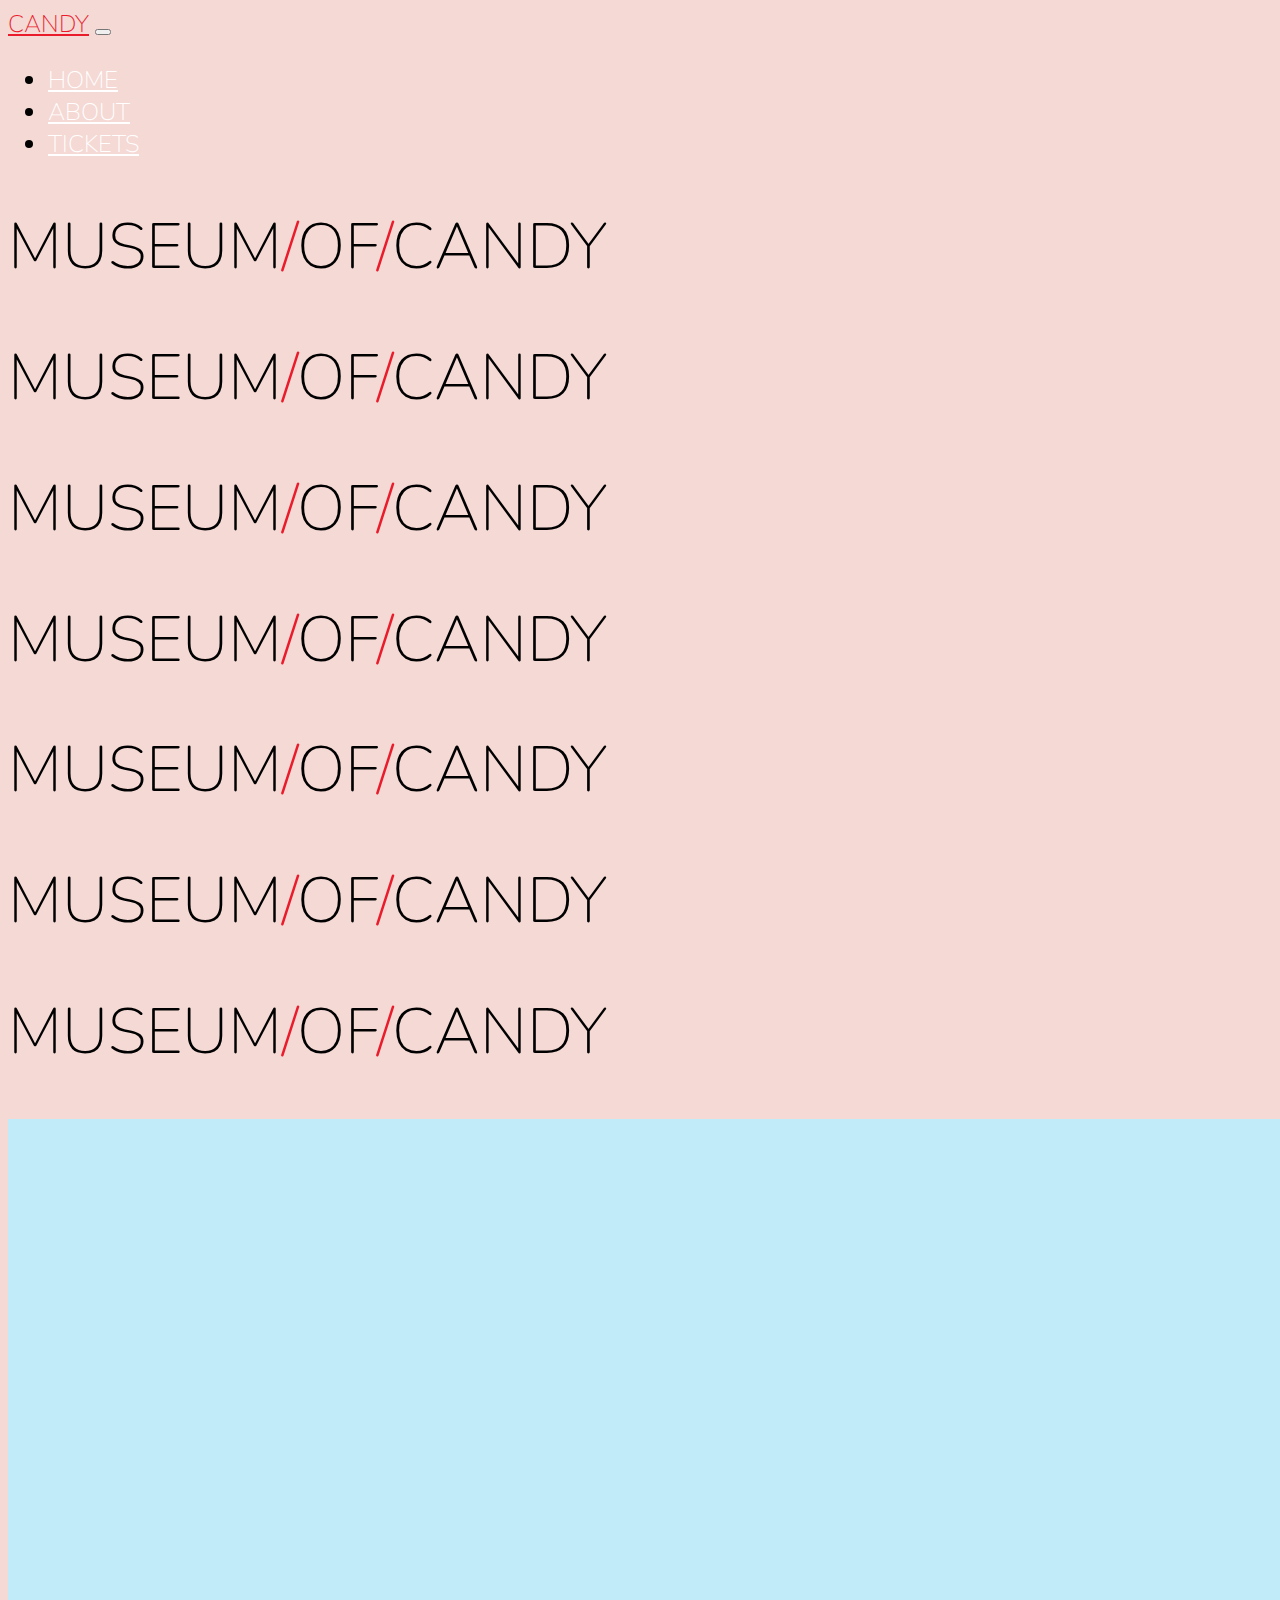
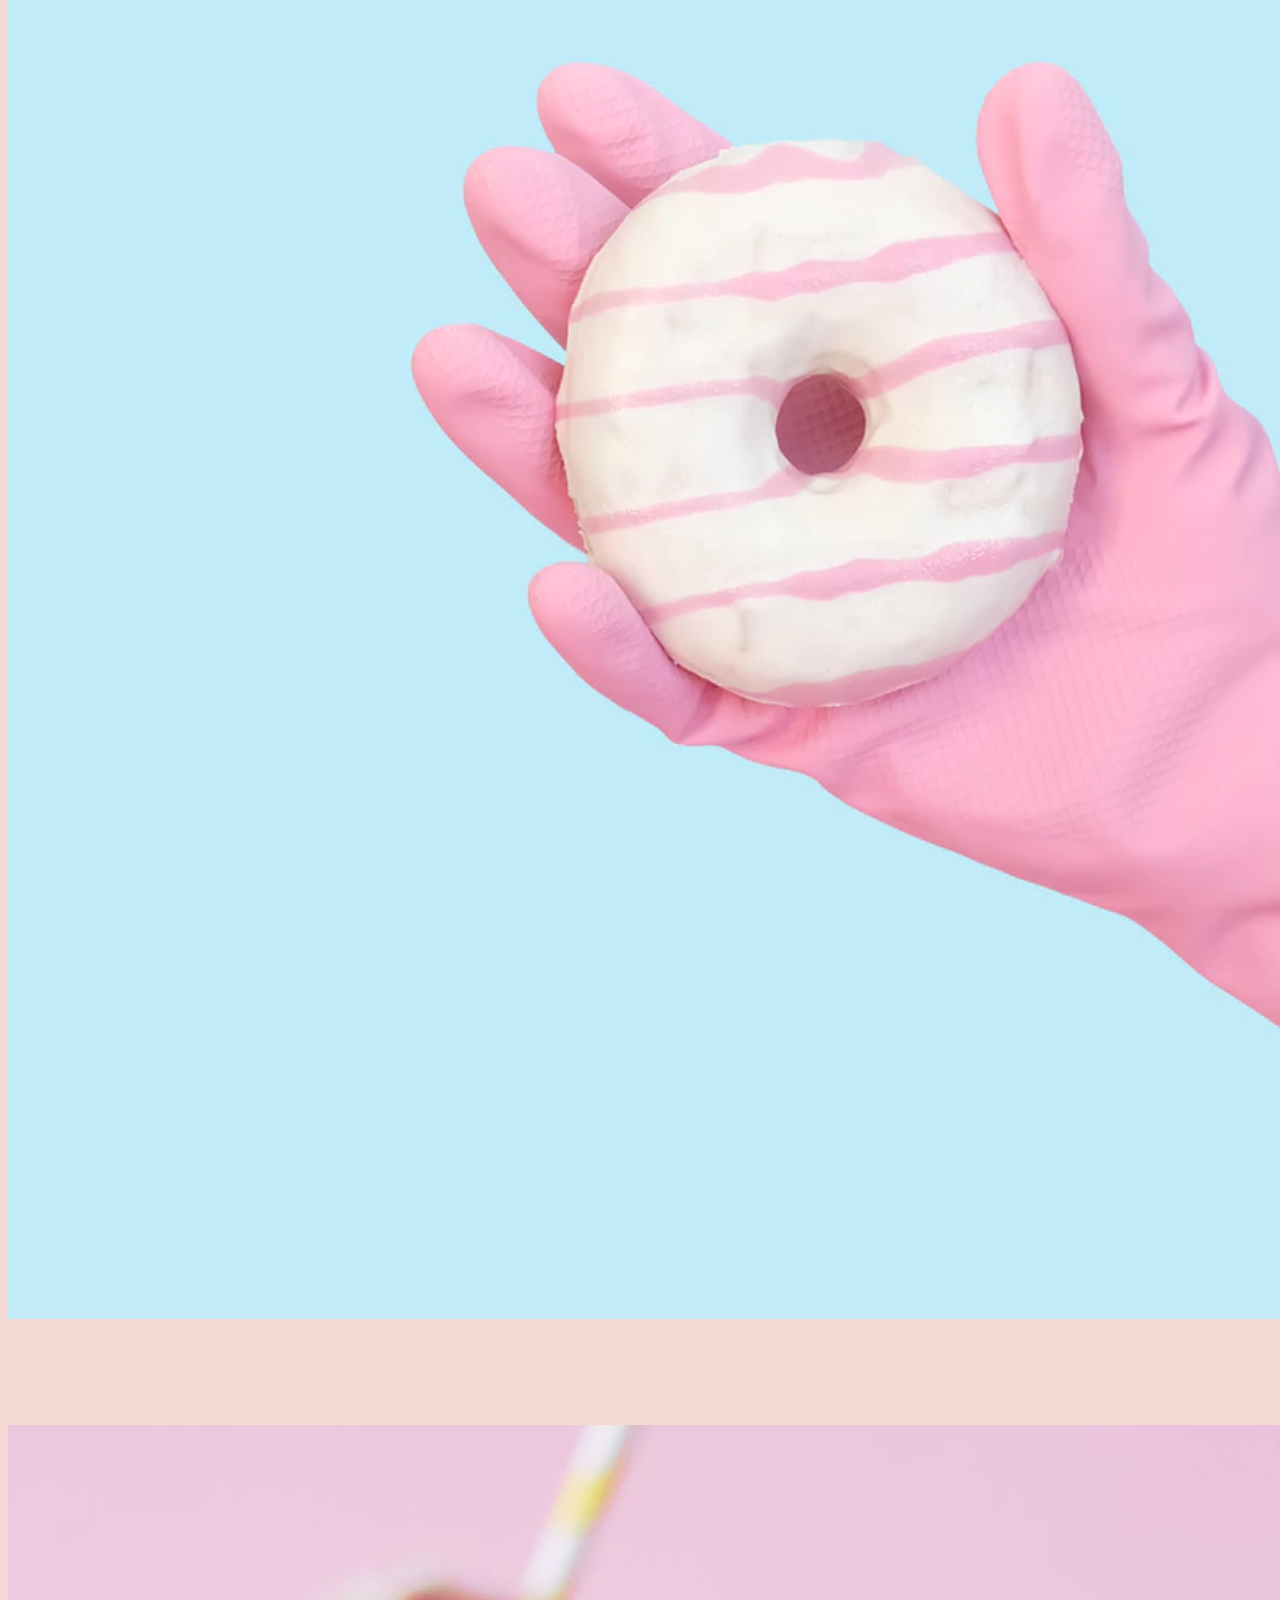
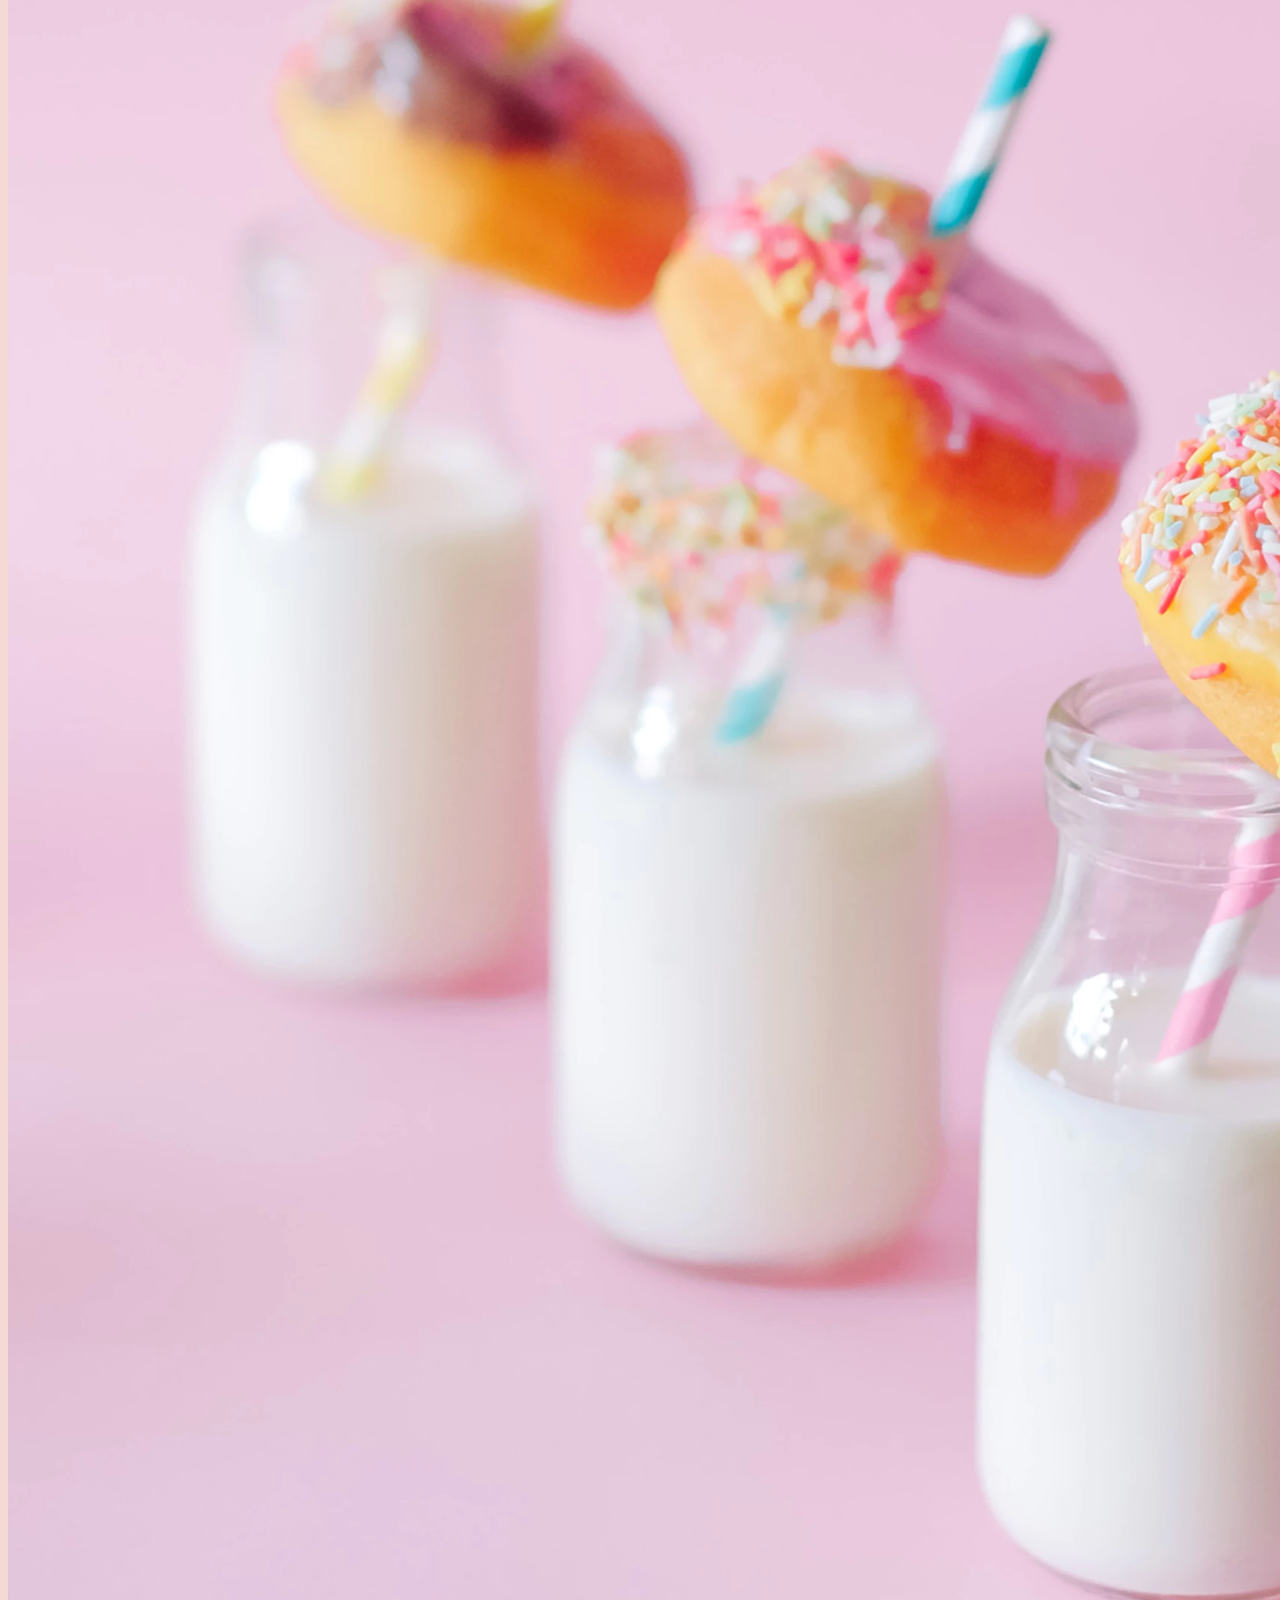
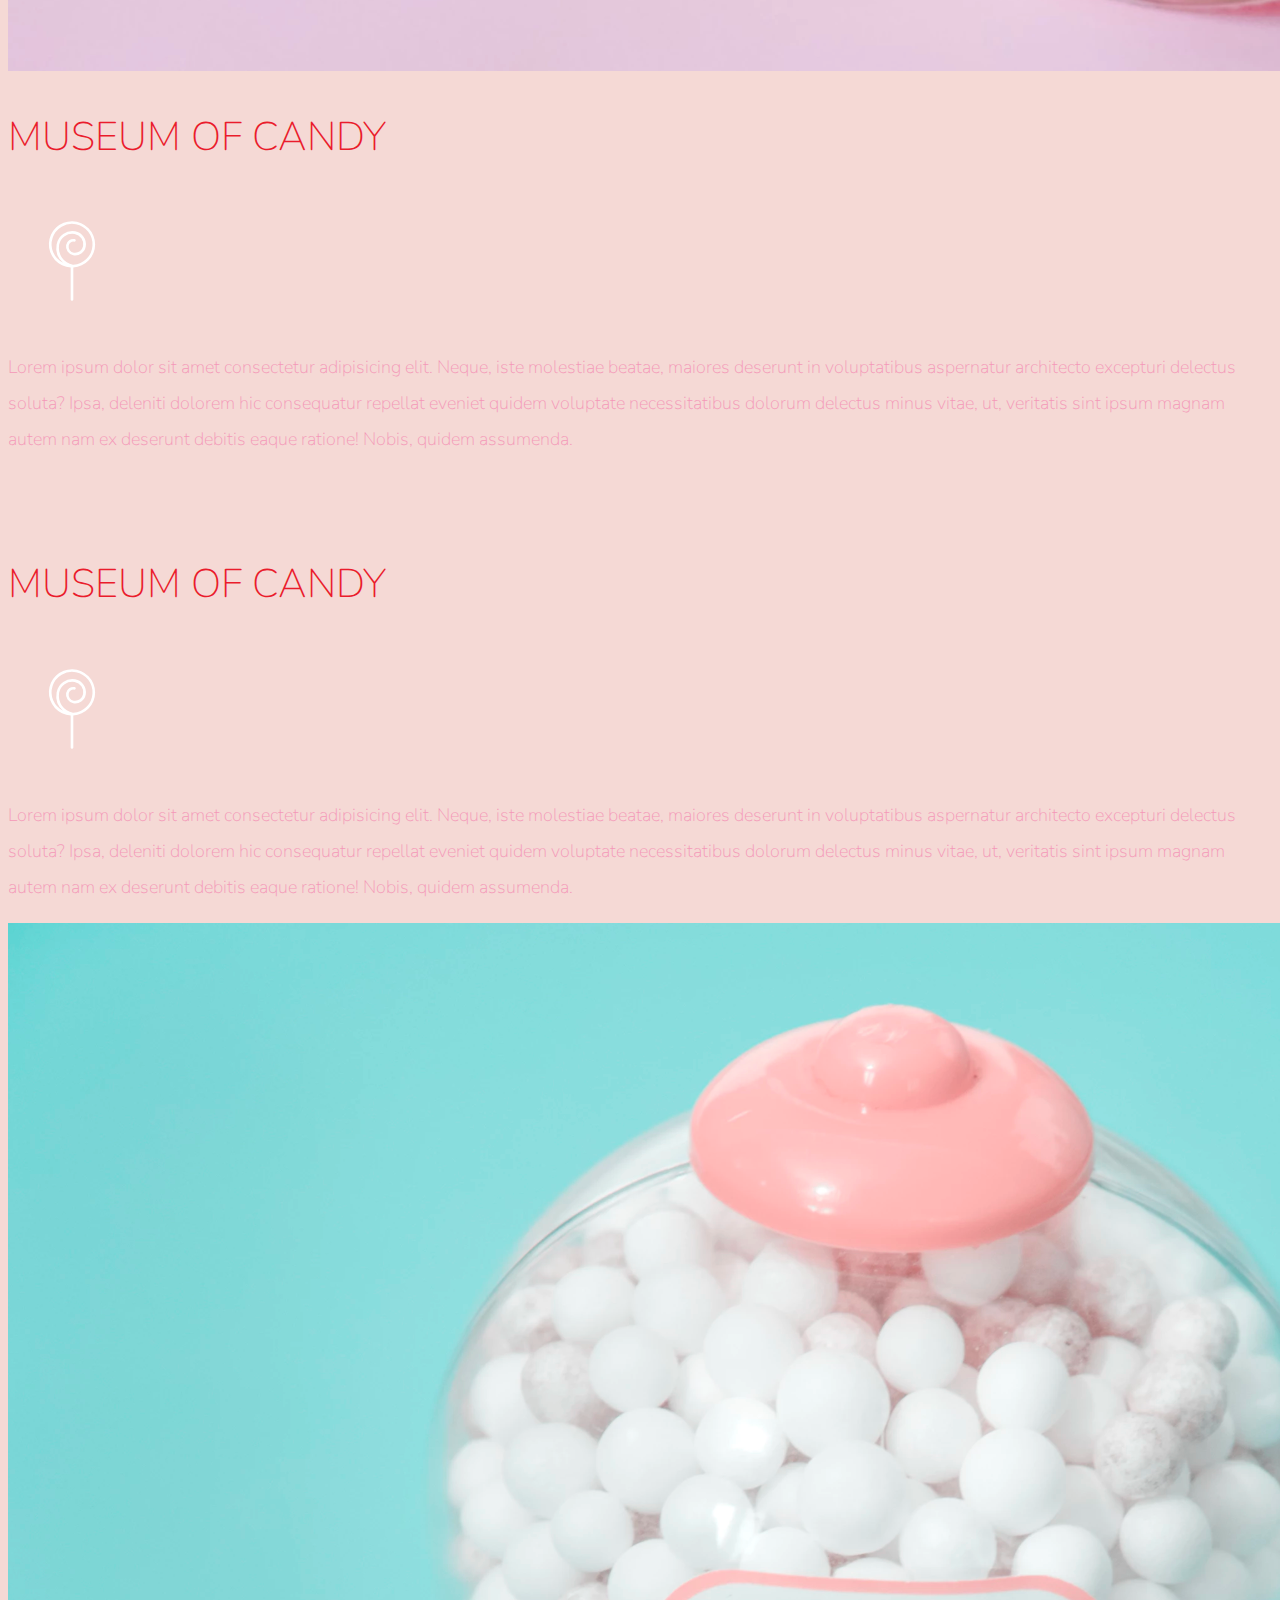
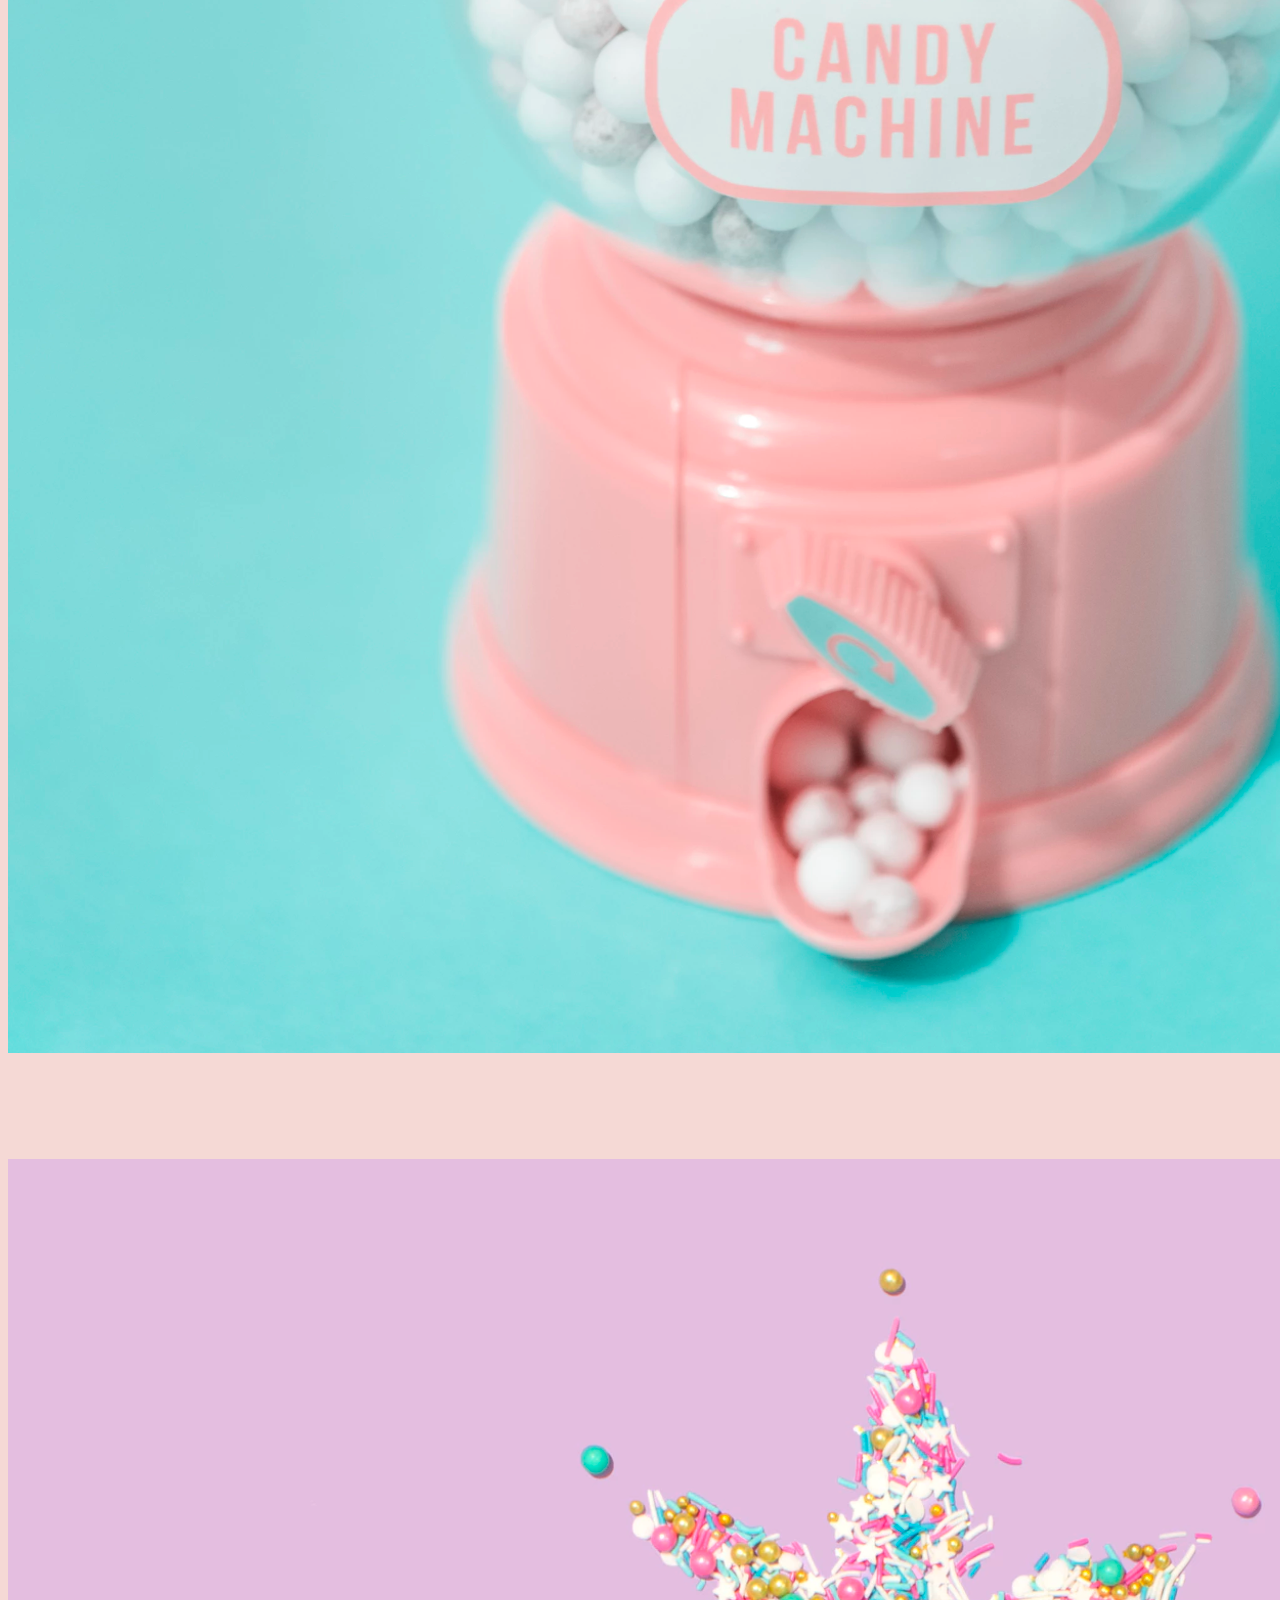
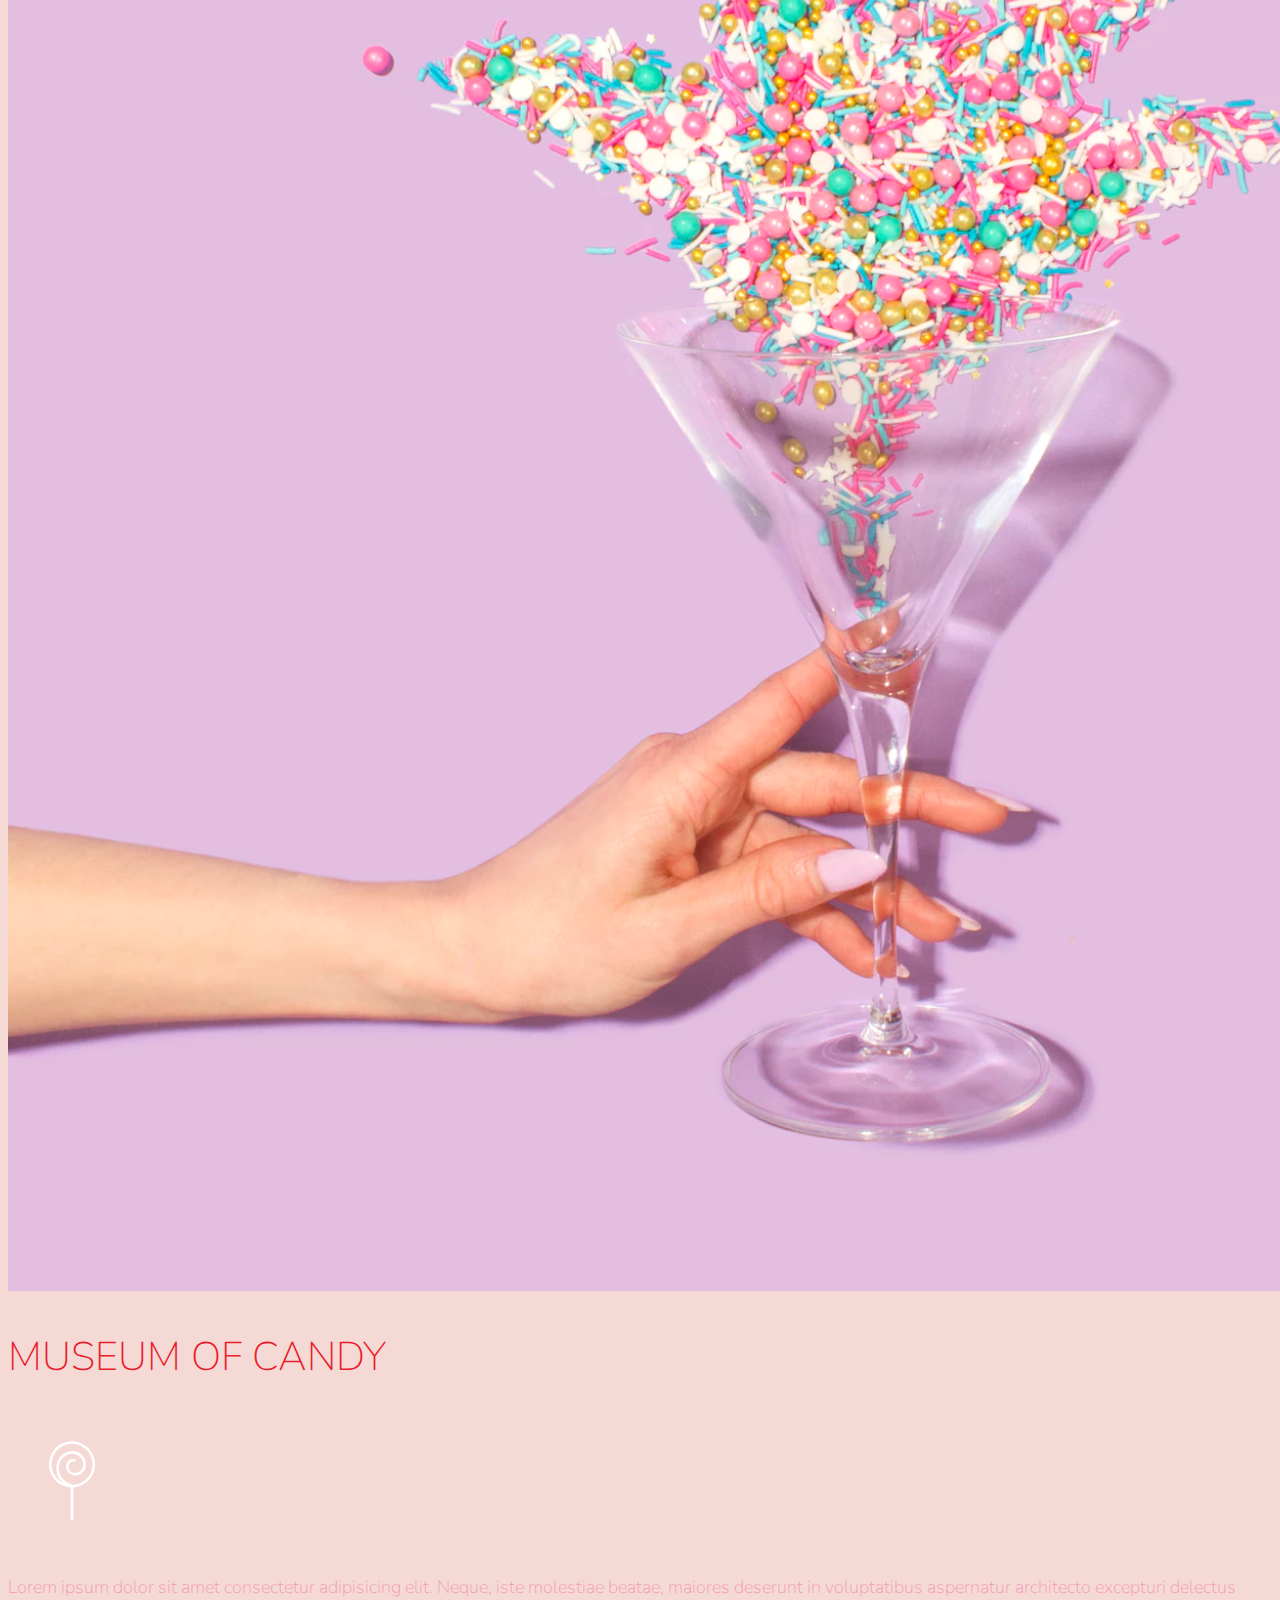
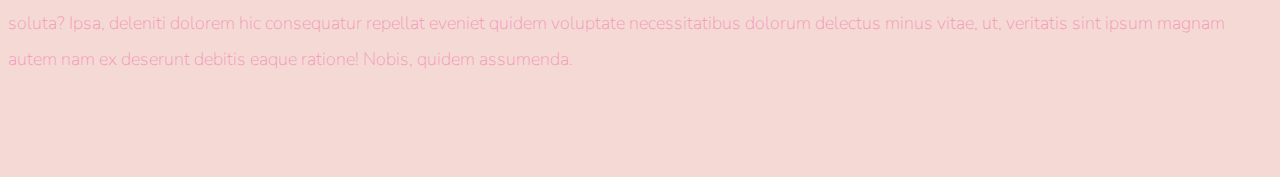
<file: index.html>
<!doctype html>
<html lang="en">

<head>
    <!-- Required meta tags -->
    <meta charset="utf-8">
    <meta name="viewport" content="width=device-width, initial-scale=1, shrink-to-fit=no">

    <!-- Google Font -->
    <link href="https://fonts.googleapis.com/css?family=Nunito:200,300,400,700" rel="stylesheet">

    <!-- Bootstrap CSS -->
    <link rel="stylesheet" href="https://stackpath.bootstrapcdn.com/bootstrap/4.1.3/css/bootstrap.min.css" integrity="sha384-MCw98/SFnGE8fJT3GXwEOngsV7Zt27NXFoaoApmYm81iuXoPkFOJwJ8ERdknLPMO"
        crossorigin="anonymous">

    <!-- Custom CSS -->
    <link rel="stylesheet" href="app.css">

    <title>Museum of Candy</title>
</head>

<body>
    <nav id="mainNavbar" class="navbar navbar-dark navbar-expand-md py-0 fixed-top">
        <a href="#" class="navbar-brand">CANDY</a>
        <button class="navbar-toggler" data-toggle="collapse" data-target="#navLinks" aria-label="Toggle navigation">
            <span class="navbar-toggler-icon"></span>
        </button>
        <div class="collapse navbar-collapse" id="navLinks">
            <ul class="navbar-nav">
                <li class="nav-item">
                    <a href="" class="nav-link">HOME</a>
                </li>
                <li class="nav-item">
                    <a href="" class="nav-link">ABOUT</a>
                </li>
                <li class="nav-item">
                    <a href="" class="nav-link">TICKETS</a>
                </li>
            </ul>
        </div>
    </nav>

    <section class="container-fluid px-0">
        <div class="row align-items-center">
            <div class="col-lg-6">
                <div id="headingGroup" class="text-white text-center d-none d-lg-block mt-5">
                    <h1 class="">MUSEUM<span>/</span>OF<span>/</span>CANDY</h1>
                    <h1 class="">MUSEUM<span>/</span>OF<span>/</span>CANDY</h1>
                    <h1 class="">MUSEUM<span>/</span>OF<span>/</span>CANDY</h1>
                    <h1 class="">MUSEUM<span>/</span>OF<span>/</span>CANDY</h1>
                    <h1 class="">MUSEUM<span>/</span>OF<span>/</span>CANDY</h1>
                    <h1 class="">MUSEUM<span>/</span>OF<span>/</span>CANDY</h1>
                    <h1 class="">MUSEUM<span>/</span>OF<span>/</span>CANDY</h1>
                </div>
            </div>
            <div class="col-lg-6">
                <img class="img-fluid" src="imgs/hand2.png" alt="">
            </div>
        </div>
    </section>

    <section class="container-fluid px-0">
        <div class="row align-items-center content">
            <div class="col-md-6 order-2 order-md-1">
                <img src="imgs/milk.png" alt="" class="img-fluid">
            </div>
            <div class="col-md-6 text-center order-1 order-md-2">
                <div class="row justify-content-center">
                    <div class="col-10 col-lg-8 blurb mb-5 mb-md-0">
                        <h2>MUSEUM OF CANDY</h2>
                        <img src="imgs/lolli_icon.png" alt="" class="d-none d-lg-inline">
                        <p class="lead">Lorem ipsum dolor sit amet consectetur adipisicing elit. Neque, iste molestiae
                            beatae, maiores deserunt
                            in voluptatibus
                            aspernatur architecto excepturi delectus soluta? Ipsa, deleniti dolorem hic consequatur
                            repellat eveniet quidem
                            voluptate necessitatibus dolorum delectus minus vitae, ut, veritatis sint ipsum magnam
                            autem nam ex deserunt debitis
                            eaque ratione! Nobis, quidem assumenda.</p>
                    </div>
                </div>
            </div>
        </div>
        <div class="row align-items-center content">
            <div class="col-md-6 text-center">
                <div class="row justify-content-center">
                    <div class="col-10 col-lg-8 blurb mb-5 mb-md-0">
                        <h2>MUSEUM OF CANDY</h2>
                        <img src="imgs/lolli_icon.png" alt="" class="d-none d-lg-inline">
                        <p class="lead">Lorem ipsum dolor sit amet consectetur adipisicing elit. Neque, iste molestiae
                            beatae, maiores deserunt
                            in voluptatibus
                            aspernatur architecto excepturi delectus soluta? Ipsa, deleniti dolorem hic consequatur
                            repellat eveniet quidem
                            voluptate necessitatibus dolorum delectus minus vitae, ut, veritatis sint ipsum magnam
                            autem nam ex deserunt debitis
                            eaque ratione! Nobis, quidem assumenda.</p>
                    </div>
                </div>
            </div>
            <div class="col-md-6">
                <img src="imgs/gumball.png" alt="" class="img-fluid">
            </div>
        </div>
        <div class="row align-items-center content">
            <div class="col-md-6 order-2 order-md-1">
                <img src="imgs/sprinkles.png" alt="" class="img-fluid">
            </div>
            <div class="col-md-6 text-center order-1 order-md-2">
                <div class="row justify-content-center">
                    <div class="col-10 col-lg-8 blurb mb-5 mb-md-0">
                        <h2>MUSEUM OF CANDY</h2>
                        <img src="imgs/lolli_icon.png" alt="" class="d-none d-lg-inline">
                        <p class="lead">Lorem ipsum dolor sit amet consectetur adipisicing elit. Neque, iste molestiae
                            beatae, maiores
                            deserunt
                            in voluptatibus
                            aspernatur architecto excepturi delectus soluta? Ipsa, deleniti dolorem hic consequatur
                            repellat eveniet
                            quidem
                            voluptate necessitatibus dolorum delectus minus vitae, ut, veritatis sint ipsum magnam
                            autem nam ex deserunt
                            debitis
                            eaque ratione! Nobis, quidem assumenda.</p>
                    </div>
                </div>
            </div>
        </div>
    </section>
    <!-- Optional JavaScript -->
    <!-- jQuery first, then Popper.js, then Bootstrap JS -->
    <script src="https://code.jquery.com/jquery-3.3.1.slim.min.js" integrity="sha384-q8i/X+965DzO0rT7abK41JStQIAqVgRVzpbzo5smXKp4YfRvH+8abtTE1Pi6jizo"
        crossorigin="anonymous"></script>
    <script src="https://cdnjs.cloudflare.com/ajax/libs/popper.js/1.14.3/umd/popper.min.js" integrity="sha384-ZMP7rVo3mIykV+2+9J3UJ46jBk0WLaUAdn689aCwoqbBJiSnjAK/l8WvCWPIPm49"
        crossorigin="anonymous"></script>
    <script src="https://stackpath.bootstrapcdn.com/bootstrap/4.1.3/js/bootstrap.min.js" integrity="sha384-ChfqqxuZUCnJSK3+MXmPNIyE6ZbWh2IMqE241rYiqJxyMiZ6OW/JmZQ5stwEULTy"
        crossorigin="anonymous"></script>

    <script>
        $(function () {
            $(document).scroll(function () {
                var $nav = $("#mainNavbar");
                $nav.toggleClass("scrolled", $(this).scrollTop() > $nav.height());
            });
        });
    </script>
</body>

</html>
</file>
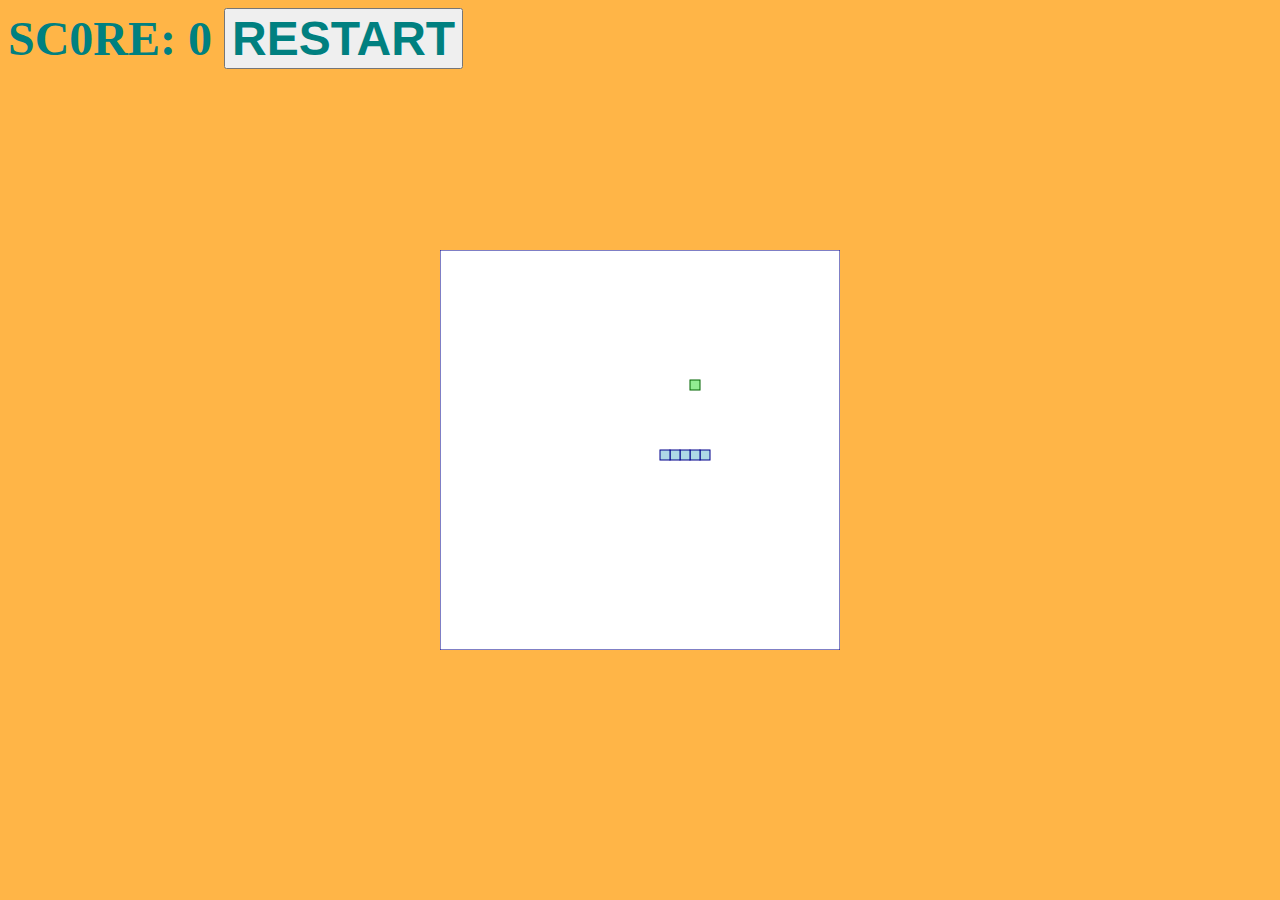
<file: SnakeGame/index.html>
<!DOCTYPE html>
<html lang="en">

<head>
    <meta charset="UTF-8">
    <meta http-equiv="X-UA-Compatible" content="IE=edge">
    <meta name="viewport" content="width=device-width, initial-scale=1.0">
    <title>Hungry Shnake</title>
</head>

<body>


    <div id="game"> SC0RE: <span id="score">0</span> <button id="restart">RESTART</button></div>
    <canvas id="snakeboard" width="400" height="400"></canvas>

    <style>
        body {
            background: rgb(255, 181, 71);
        }


        #restart,
        #score,
        #game {
            font-weight: bold;
            font-size: 3rem;
            color: teal;
        }

        #snakeboard {
            position: absolute;
            top: 50%;
            left: 50%;
            transform: translate(-50%, -50%);
        }
    </style>

    <script src="app.js"></script>
</body>


</html>
</file>
<file: app.css>
body {
    background: #f5d9d5;
    font-family: "Nunito", sans-serif;
}

.blurb h2 {
   color: #EA1C2C;
   font-weight: 100;
   font-size: 2.5rem;
}

.blurb p {
    color: #f498b8;
    font-weight: 100;
    font-size: 1.125rem;
    line-height: 2;
}

.content {
    margin-top: 100px;
    margin-bottom: 100px;
}

#mainNavbar {
    font-size: 1.5rem;
    font-weight: 100;    
}

#mainNavbar .nav-link {
    color: white;
}

#mainNavbar .nav-link:hover {
    color: #EA1C2C;
}

#mainNavbar .navbar-brand {
    color: #EA1C2C;
    font-size: 1.5rem;
}

#headingGroup span {
    color: #EA1C2C;
}

#headingGroup h1 {
    font-weight: 100;
    font-size: 4rem;
}

.navbar.scrolled {
    background: rgb(222,192,222);
    transition: background 500ms;
}

@media (max-width: 1200px) {
    #headingGroup h1 {
        font-weight: 100;
        font-size: 3rem;
    }
    .blurb h2 {
        font-size: 2rem;
    }
}
</file>
